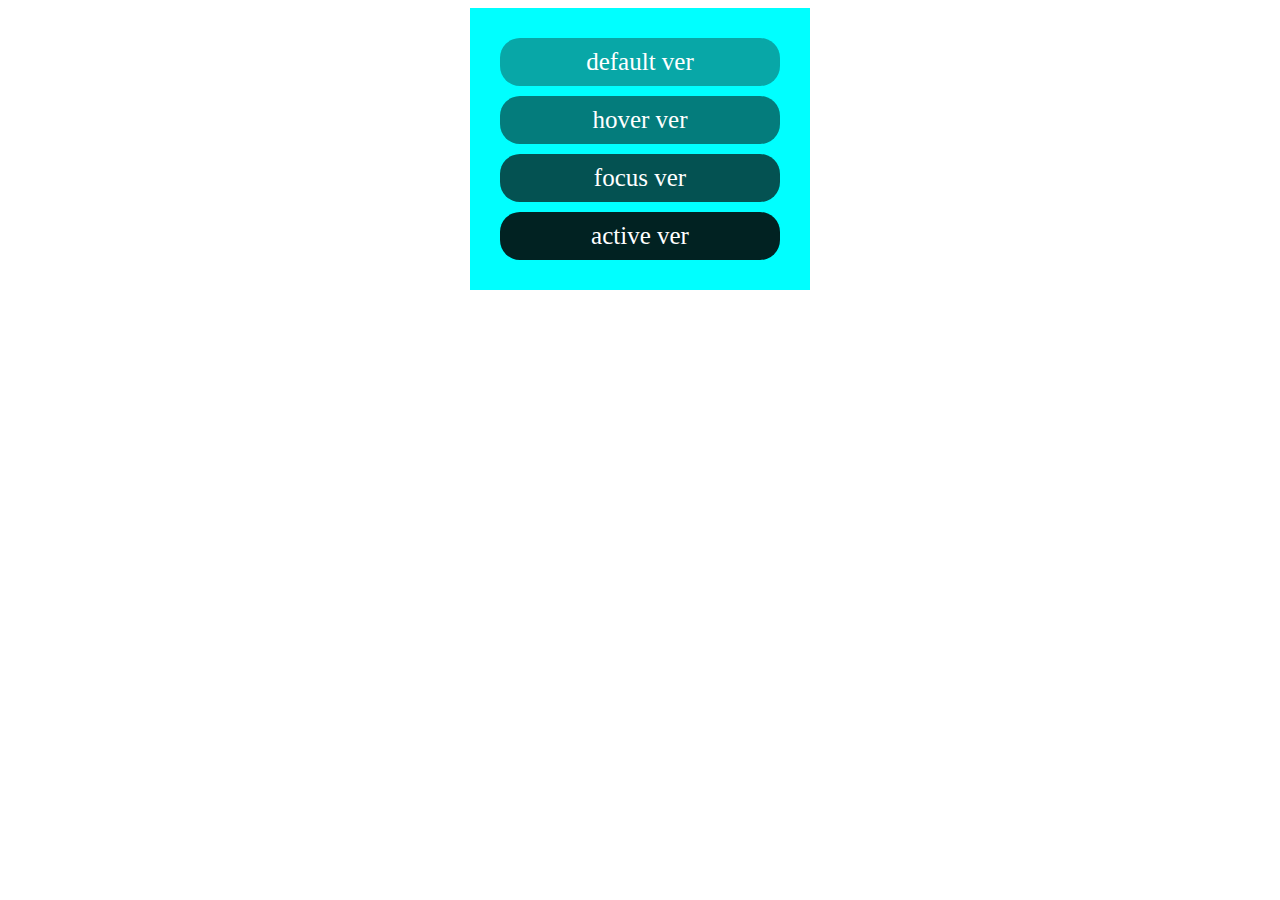
<file: index.html>
<!-- CSS Typography -->

<!-- STUDENTS: Change the font family in our document's p-tags to Lucida Sans Pro. Follow the directions for each tag. -->
<!DOCTYPE html>
<html lang="en-us">

<head>

  <meta charset="UTF-8">
  <title>Stuff I Think About</title>
  <link rel="stylesheet" href="./css/font.css">
  <link rel="stylesheet" href="./css/style.css">


</head>

<body>
  <div>
    <a class="a1" href="" >default ver</a>
    <a class="a2" href="" >hover ver</a>
    <a class="a3" href="" >focus ver</a>
    <a class="a4" href="" >active ver</a>
  </div>

</body>

</html>
</file>
<file: css/font.css>
@font-face{
    font-family: 'font1';
    src: url(../font/static/f1.ttf);
}

@font-face{
    font-family: 'font2';
    src: url(../font/static/f2.ttf);
}

@font-face{
    font-family: 'font3';
    src: url(../font/static/f3.ttf);
}
</file>
<file: css/style.css>
div{
    background-color: aqua;
    padding: 20px;
    width: 300px;
    margin: 0 auto;
    justify-content: center;
}

a{
    display: block;
    padding: 10px;
    margin: 10px;
    font-size: 25px;
    text-decoration: none;
    width: auto;
    border-radius: 20px;
    text-align: center;
    color: white;
}

.a1{
    background-color: rgb(8, 167, 167);
}

.a2{
    background-color: rgb(4, 124, 124);
}

.a3{
    background-color: rgb(4, 82, 82);
}

.a4{
    background-color: rgb(1, 34, 34);
}

.a2:hover{
    background-color: violet;
}

.a3:focus{
    background-color: yellow;
}

.a4:active{
    background-color: rgb(158, 10, 35);
}
</file>
